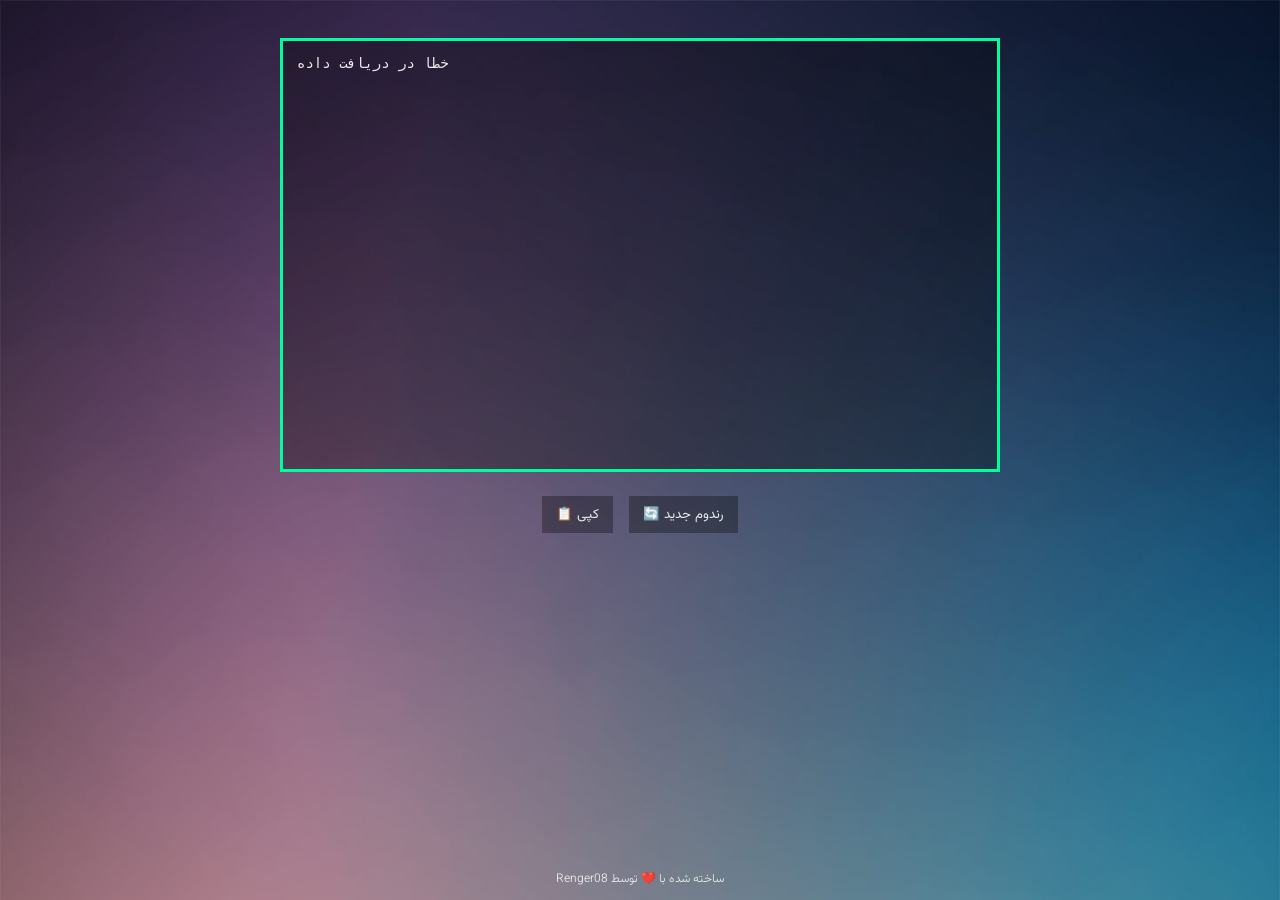
<file: index.html>
<!DOCTYPE html>
<html lang="fa">
<head>
<meta name="viewport" content="width=device-width, initial-scale=1.0">
<meta charset="UTF-8">
<title>MTProto Proxy</title>
<link rel="icon" type="image/x-icon" href="./assets/images/tel.png">
<!-- Google Font -->
<link rel="preconnect" href="https://fonts.googleapis.com">
<link rel="preconnect" href="https://fonts.gstatic.com" crossorigin>
<!-- <link href="https://fonts.googleapis.com/css2?family=JetBrains+Mono:wght@400;600&display=swap" rel="stylesheet"> -->
<link href="https://fonts.googleapis.com/css2?family=Vazirmatn:wght@100..900&display=swap" rel="stylesheet"/>
<link rel="stylesheet" href="./assets/css/style.css">
<script src="https://raw.githubusercontent.com/zenorocha/clipboard.js/refs/heads/master/dist/clipboard.min.js"></script>
<script src="https://raw.githubusercontent.com/zenorocha/clipboard.js/refs/heads/master/dist/clipboard.js"></script>
<script src="./assets/js/scrip.js"></script>
<script src="./assets/js/clipboard.js"></script>
</head>
<body>
  <div class="container">
  <div id="proxyBox" class="box">
    در حال بارگذاری...
  </div>

  <div class="buttons">
    <!-- <button onclick="copyText()">📋 کپی</button> -->
    <!-- <button class="buttons" data-clipboard-text="aaa" >📋 کپی</button> -->
    <button class="buttons" data-clipboard-action="copy" data-clipboard-target="#proxyBox" >📋 کپی</button>
    <button onclick="loadProxies()">🔄 رندوم جدید</button>
  </div>
</div>

  <div class="footer">
    <p class="text">ساخته شده با ❤️ توسط Renger08</p>
  </div>
  
</body>
</html>
</file>
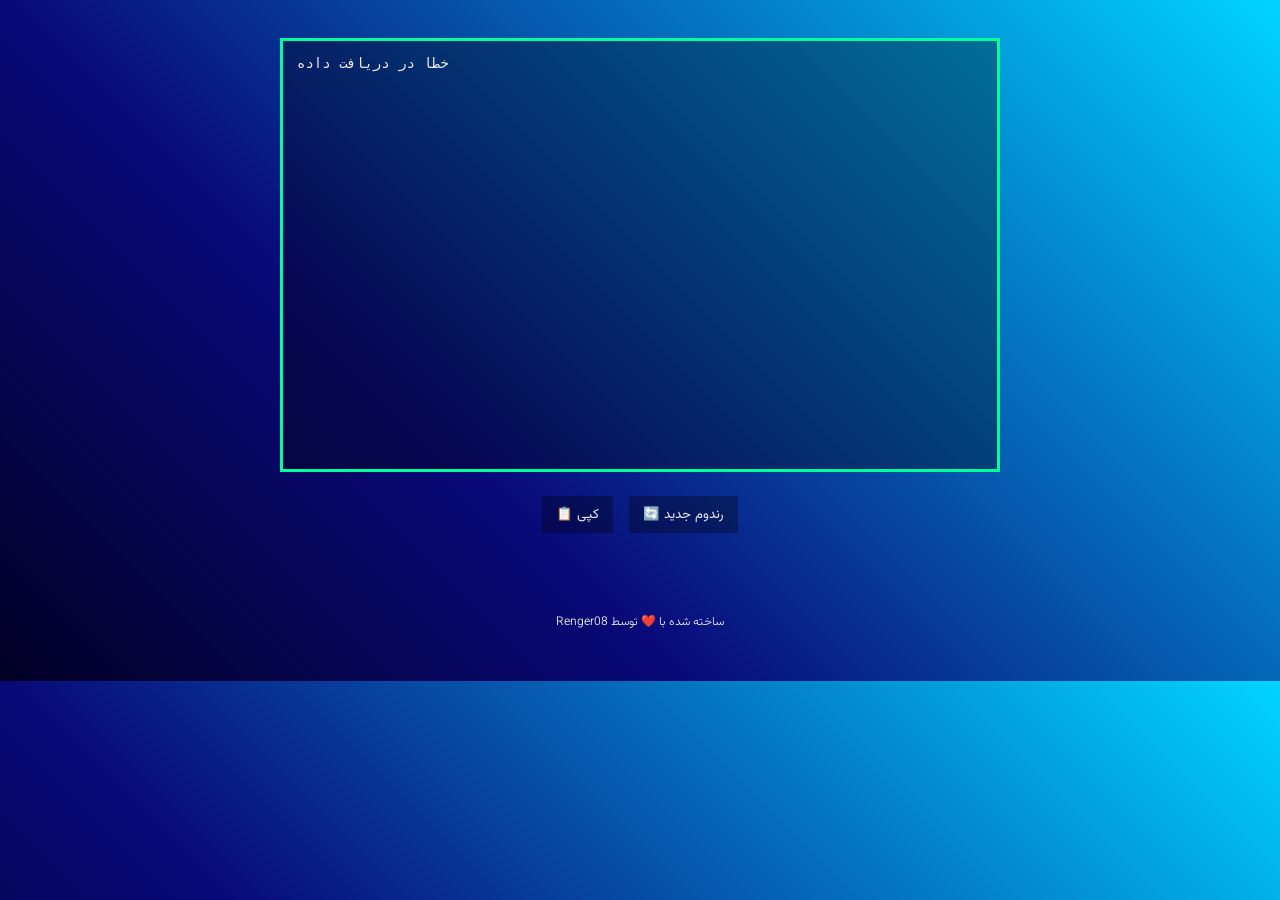
<file: main.html>
<!DOCTYPE html>
<html lang="fa">
<head>
<meta name="viewport" content="width=device-width, initial-scale=1.0">
<meta charset="UTF-8">
<title>MTProto Proxy</title>

<!-- Google Font -->
<link rel="preconnect" href="https://fonts.googleapis.com">
<link rel="preconnect" href="https://fonts.gstatic.com" crossorigin>
<!-- <link href="https://fonts.googleapis.com/css2?family=JetBrains+Mono:wght@400;600&display=swap" rel="stylesheet"> -->
<link href="https://fonts.googleapis.com/css2?family=Vazirmatn:wght@100..900&display=swap" rel="stylesheet"/>

<style>
  body {
    /* min-height: 100vh; */
    
    background: #020024;
    background: linear-gradient(45deg, rgba(2, 0, 36, 1) 0%, rgba(9, 9, 121, 1) 35%, rgba(0, 212, 255, 1) 100%);
    /*background-image: url("../images/bg.jpg");*/
    background-size: cover;
    background-position: top center;
    color: #eaeaea;
    padding: 30px;
    /* display: flex;
    flex-direction: column; */
}

.container {
    max-width: 720px;
    margin: auto;
}


.buttons {
    margin-top: 12px;
    text-align: center;
}

button {
    background: #00000050;
    border: none;
    padding: 8px 14px;
    cursor: pointer;
    font-family: "Vazirmatn", sans-serif;
    /* font-family: 'Consolas'; */
    color: #eaeaea;
    font-weight: 400;
    margin: 0 6px;
}

button:hover {
    background: #00cc7a;
}

.box {
    background: #00000050;
    border: 3px solid #00ff9c;
    padding: 14px;
    /* font-family: 'JetBrains Mono', monospace; */
    font-family: monospace;
    font-size: 14px;
    height: 400px;
    white-space: pre;
    overflow-y: auto;
    overflow-x: auto;

    font-size: 14px;
}
.text{
    text-align: center;
    direction: rtl;
    font-family: "Vazirmatn", sans-serif;
    font-weight: 300;
    font-size: 12px;
    padding-top: 50px;
}
@media (max-width: 600px) {
    body {
        padding: 14px;
        margin-top: 10%;
    }

    .box {
        /* height: 310px; */
        height: 30%;
        font-size: 13px;
    }

    button {
        padding: 12px 20px;
        font-size: 14px;
        margin-top: 10%;
    }
    .text{
        text-align: center;
        font-size: 11px;
        /* padding-top: 30%; */
        /* position: absolute;
        bottom: 0px; */
    }
}
</style>
<script>
  const URL = 'https://raw.githubusercontent.com/SoliSpirit/mtproto/master/all_proxies.txt';
const COUNT = 20;

function shuffle(arr) {
  for (let i = arr.length - 1; i > 0; i--) {
    const j = Math.floor(Math.random() * (i + 1));
    [arr[i], arr[j]] = [arr[j], arr[i]];
  }
}

function loadProxies() {
  fetch(URL + '?t=' + Date.now())
    .then(r => r.text())
    .then(text => {
      const list = text
        .split('\n')
        .map(l => l.trim())
        .filter(Boolean);

      shuffle(list);

      document.getElementById('proxyBox').textContent =
        list.slice(0, COUNT).join('\n');
    })
    .catch(() => {
      document.getElementById('proxyBox').textContent =
        'خطا در دریافت داده';
    });
}

loadProxies();

// function copyText() {
//   const text = document.getElementById('proxyBox').textContent;

//   if (navigator.clipboard && window.isSecureContext) {
//     navigator.clipboard.writeText(text)
//       .then(() => showToast('کپی شد ✅'))
//       .catch(() => fallbackCopy(text));
//   } else {
//     fallbackCopy(text);
//   }
// }

// function copyText() {
//   navigator.clipboard.writeText(
//     document.getElementById('proxyBox').textContent
//   );
// }

// function fallbackCopy(text) {
//   const textarea = document.createElement('textarea');
//   textarea.value = text;
//   textarea.style.position = 'fixed';
//   textarea.style.opacity = '0';
//   document.body.appendChild(textarea);
//   textarea.focus();
//   textarea.select();

//   try {
//     document.execCommand('copy');
//     showToast('کپی شد ✅');
//   } catch {
//     showToast('کپی ناموفق ❌');
//   }

//   document.body.removeChild(textarea);
// }

// function showToast(msg) {
//   alert(msg); // اگر خواستی بعداً toast واقعی می‌سازیم
// }

</script>
<script src="https://raw.githubusercontent.com/zenorocha/clipboard.js/refs/heads/master/dist/clipboard.min.js"></script>
<script src="https://raw.githubusercontent.com/zenorocha/clipboard.js/refs/heads/master/dist/clipboard.js"></script>

</head>
<body>

<div class="container">
  <div id="proxyBox" class="box">
    در حال بارگذاری...
  </div>

  <div class="buttons">
    <!-- <button onclick="copyText()">📋 کپی</button> -->
    <!-- <button class="buttons" data-clipboard-text="aaa" >📋 کپی</button> -->
    <button class="buttons" data-clipboard-action="copy" data-clipboard-target="#proxyBox" >📋 کپی</button>
    <button onclick="loadProxies()">🔄 رندوم جدید</button>
  </div>
</div>
<br>
<!-- <hr> -->
<div class="text">
  <p >ساخته شده با ❤️ توسط Renger08</p>
</div>
<!-- <hr> -->

<script>
  // var proxies = document.getElementById("proxyBox").textContent;

  var clipboard = new ClipboardJS('.buttons');

  clipboard.on('success', function (e) {
    console.info('Action:', e.action);
    console.info('Text:', e.text);
    console.info('Trigger:', e.trigger);

    e.clearSelection();
  });

  clipboard.on('error', function (e) {
    console.error('Action:', e.action);
    console.error('Trigger:', e.trigger);
  });

</script>
</body>
</html>
</file>
<file: assets/css/style.css>
body {
    /* min-height: 100vh; */

    background: #020024;
    /* background: linear-gradient(45deg, rgba(2, 0, 36, 1) 0%, rgba(9, 9, 121, 1) 35%, rgba(0, 212, 255, 1) 100%); */
    background-image: url("../images/bg.jpg");
    background-size: cover;
    background-position: top center;
    color: #eaeaea;
    padding: 30px;
    /* display: flex;
    flex-direction: column; */
}

.container {
    max-width: 720px;
    margin: auto;
}


.buttons {
    margin-top: 12px;
    text-align: center;
}

button {
    background: #00000050;
    border: none;
    padding: 8px 14px;
    cursor: pointer;
    font-family: "Vazirmatn", sans-serif;
    /* font-family: 'Consolas'; */
    color: #eaeaea;
    font-weight: 400;
    margin: 0 6px;
}

button:hover {
    background: #00cc7a;
}

.box {
    background: #00000050;
    border: 3px solid #00ff9c;
    padding: 14px;
    top: 10%;
    /* position: fixed; */
    /* font-family: 'JetBrains Mono', monospace; */
    font-family: monospace;
    font-size: 14px;
    height: 400px;
    white-space: pre;
    overflow-y: auto;
    overflow-x: auto;

    font-size: 14px;
}
.text{
    text-align: center;
    direction: rtl;
    font-family: "Vazirmatn", sans-serif;
    font-weight: 300;
    font-size: 12px;
}
.footer {
   position: fixed;
   left: 0;
   bottom: 0;
   width: 100%;
   /* background-color: red; */
   /* color: white; */
   /* text-align: center; */
}

@media (max-width: 600px) {
    body {
        padding: 14px;
        margin-top: 10%;
    }

    .box {
        /* height: 310px; */
        height: 30%;
        font-size: 13px;
    }

    button {
        padding: 12px 20px;
        font-size: 14px;
        margin-top: 10%;
    }
    
}
</file>
